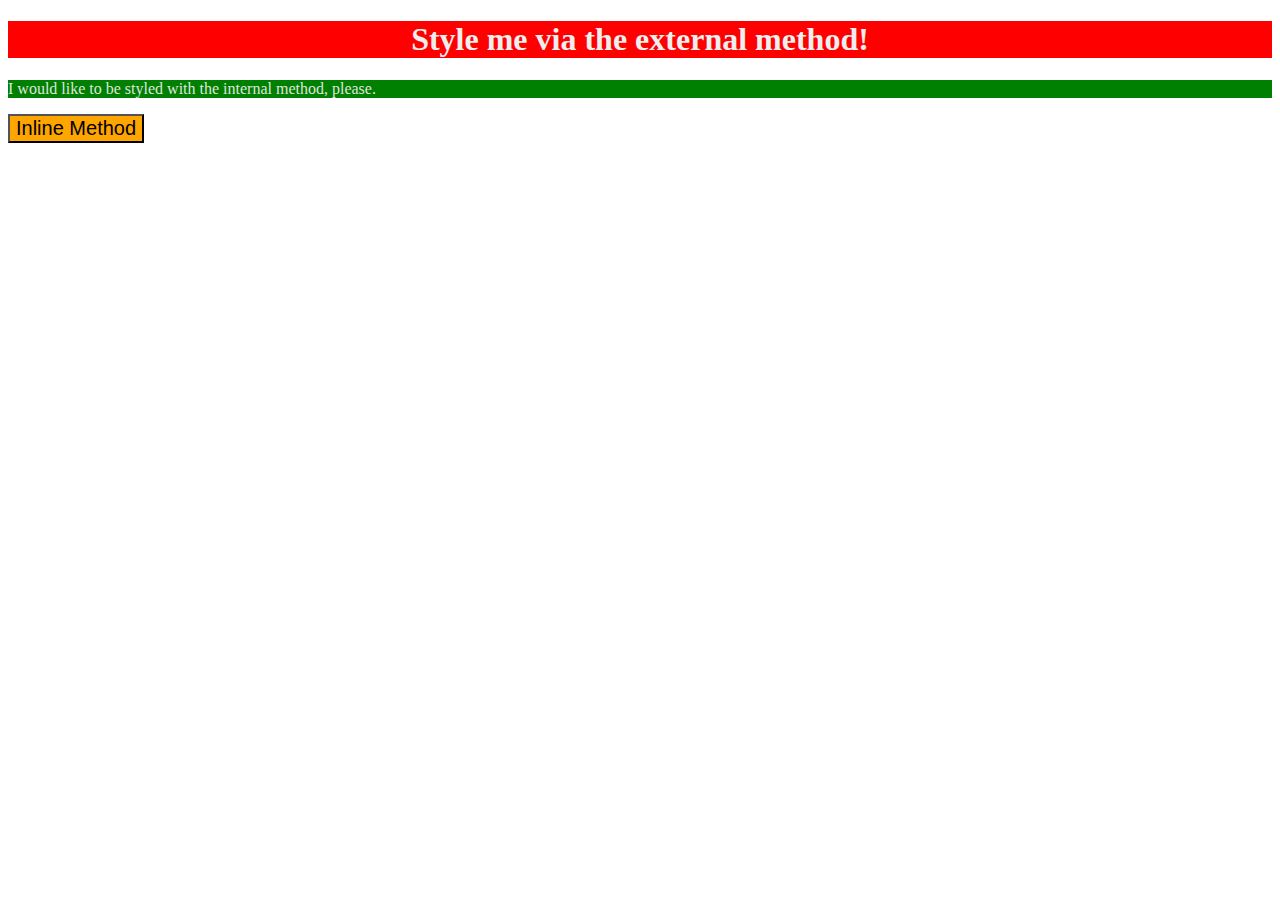
<file: foundations/intro-to-css/01-css-methods/index.html>
<!DOCTYPE html>
<html lang="en">
  <head>
    <meta charset="UTF-8">
    <meta http-equiv="X-UA-Compatible" content="IE=edge">
    <meta name="viewport" content="width=device-width, initial-scale=1.0">
    <title>Methods for Adding CSS</title>
    <link rel="stylesheet" href="styles.css">
    <style>
      p {
        background-color: green;
        color: #eeee;
      }

    </style>
  </head>
  <body>
    <div><h1>Style me via the external method!</h1></div>
    <p>I would like to be styled with the internal method, please.</p>
     <button style="background-color: orange; font-size: 20px;">Inline Method</button> </div>
  </body>
</html>
</file>
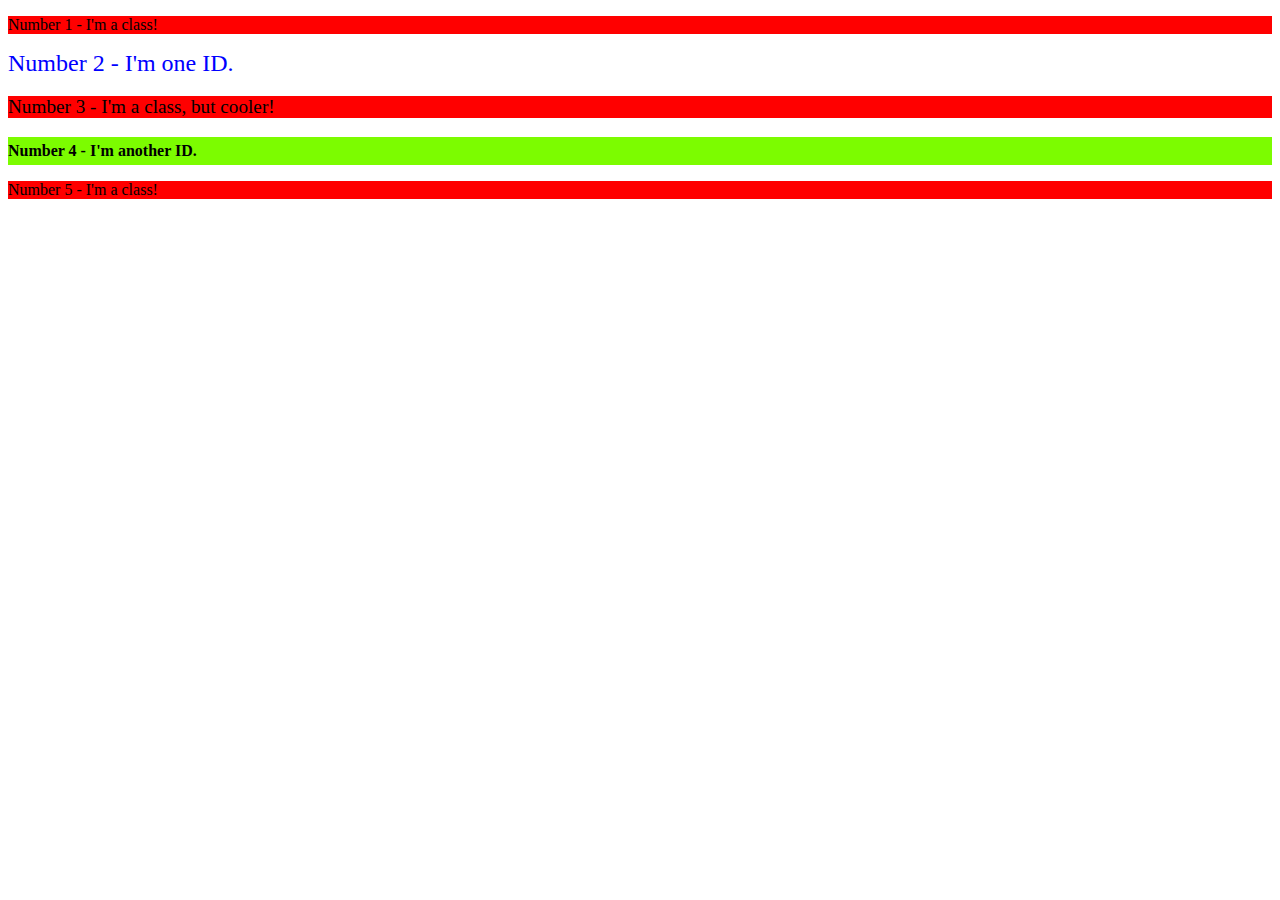
<file: foundations/intro-to-css/02-class-id-selectors/index.html>
<!DOCTYPE html>
<html lang="en">
  <head>
    <meta charset="UTF-8">
    <meta http-equiv="X-UA-Compatible" content="IE=edge">
    <meta name="viewport" content="width=device-width, initial-scale=1.0">
    <title>Class and ID Selectors</title>
    <link rel="stylesheet" href="style.css">
  </head>
  <body>
    <p>Number 1 - I'm a class!</p>
    <div class="Number2">Number 2 - I'm one ID.</div>
    <p class="p2"> Number 3 - I'm a class, but cooler!</p>
    <div class="number4">Number 4 - I'm another ID.</div>
    <p>Number 5 - I'm a class!</p>
  </body>
</html>
</file>
<file: foundations/intro-to-css/01-css-methods/styles.css>
div{
    background: red;
    text-align:center;
    color: #eeeeee;
    font-weight: 700;
}
</file>
<file: foundations/intro-to-css/02-class-id-selectors/style.css>
p{
    background-color: red;
}

.Number2{
    font-size: x-large;
    color: blue;
    
}

.p2{
    font-size:larger;
}

.number4{
    background-color: lawngreen;
    font-weight: bold;
    padding: 5px 0px 5px 0px;
}
</file>
